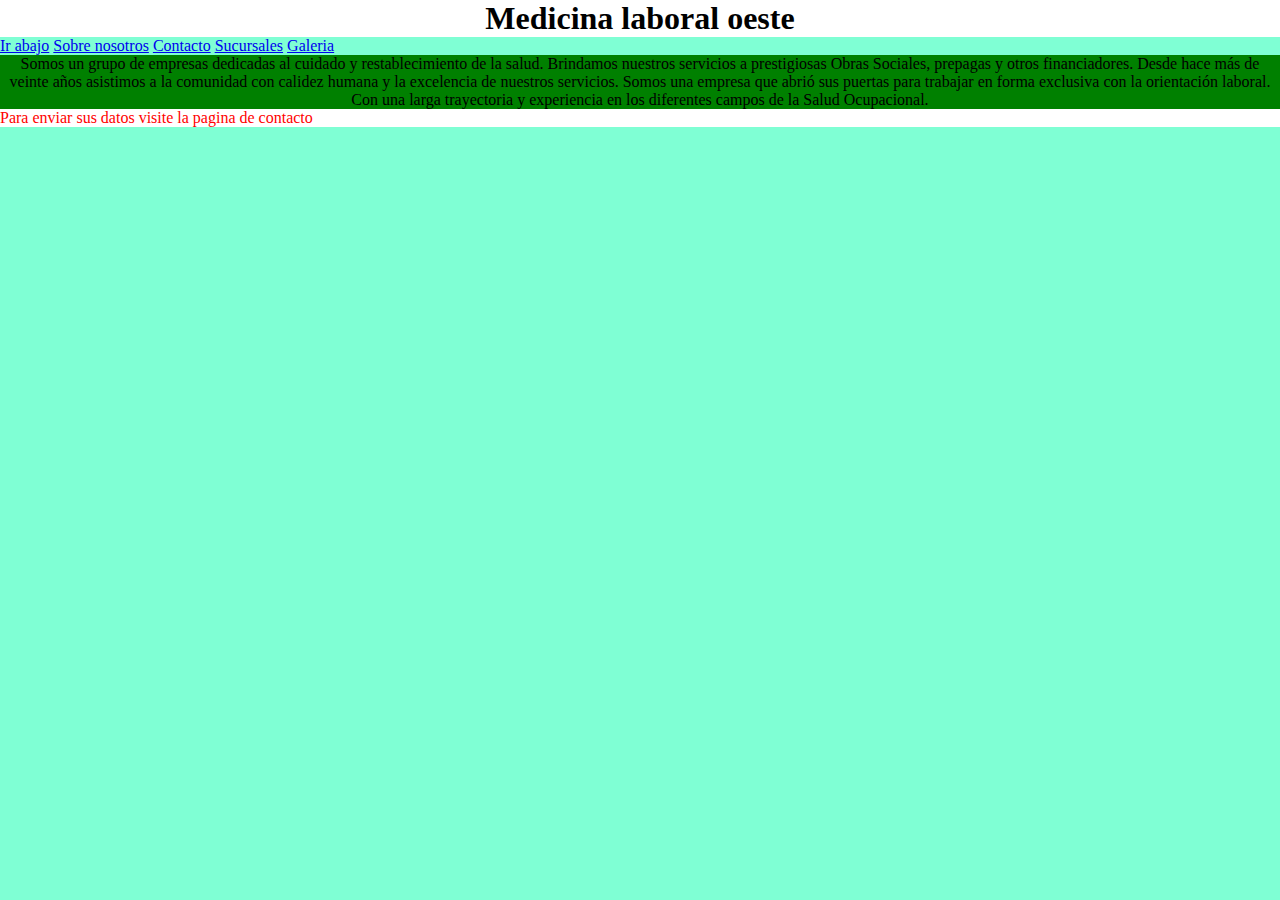
<file: index.html>
<!DOCTYPE html>
<html lang="es">

<head>
    <meta charset="UTF-8">
    <meta name="viewport" content="width=device-width, initial-scale=1.0">
    <title>Medicina laboral oeste | pagina de inicio</title>
    <link rel="shortcut icon" href="./Imagenes/descarga.png" type="image/x-icon">
    <link href="https://cdn.jsdelivr.net/npm/bootstrap@5.3.2/dist/css/bootstrap.min.css" rel="stylesheet"
        integrity="sha384-T3c6CoIi6uLrA9TneNEoa7RxnatzjcDSCmG1MXxSR1GAsXEV/Dwwykc2MPK8M2HN" crossorigin="anonymous">
    <link rel="stylesheet" href="../Estilos/estilos.css">
</head>

<H1>Medicina laboral oeste</H1>


<body>
    <div class="d-flex justify-content-center">
        <header>
            <nav>
                <ul>
                    <li>
                        <a href="#footerIndex">Ir abajo</a>
                    </li>
                    <li>
                        <a href="./Paginas/sobre nosotros.html">Sobre nosotros</a>
                    </li>
                    <li>
                        <a href="./Paginas/Contacto.html">Contacto</a>
                    </li>
                    <li>
                        <a href="./Paginas/sucursales.html">Sucursales</a>
                    </li>
                    <li>
                        <a href="./Paginas/galeria.html">Galeria</a>
                    </li>
                </ul>
            </nav>
        </header>
    </div>
    <main>
        <section id="informacion">
<div class="container d-flex justify-content-center"></div>
            <p>Somos un grupo de empresas dedicadas al cuidado y restablecimiento de la salud. Brindamos nuestros
                servicios a prestigiosas Obras Sociales, prepagas y otros financiadores. Desde hace más de veinte años
                asistimos a la comunidad con calidez humana y la excelencia de nuestros servicios.

                Somos una empresa que abrió sus puertas para trabajar en forma exclusiva con la orientación laboral. Con
                una larga trayectoria y experiencia en los diferentes campos de la Salud Ocupacional.</p>
        </section>


    </main>
    <footer>
        <p id="pieIndex" class="colorRojo">Para enviar sus datos visite la pagina de contacto</p>
    </footer>
</body>
<script src="./js/bootstrap.min.js"></script>

</html>
</file>
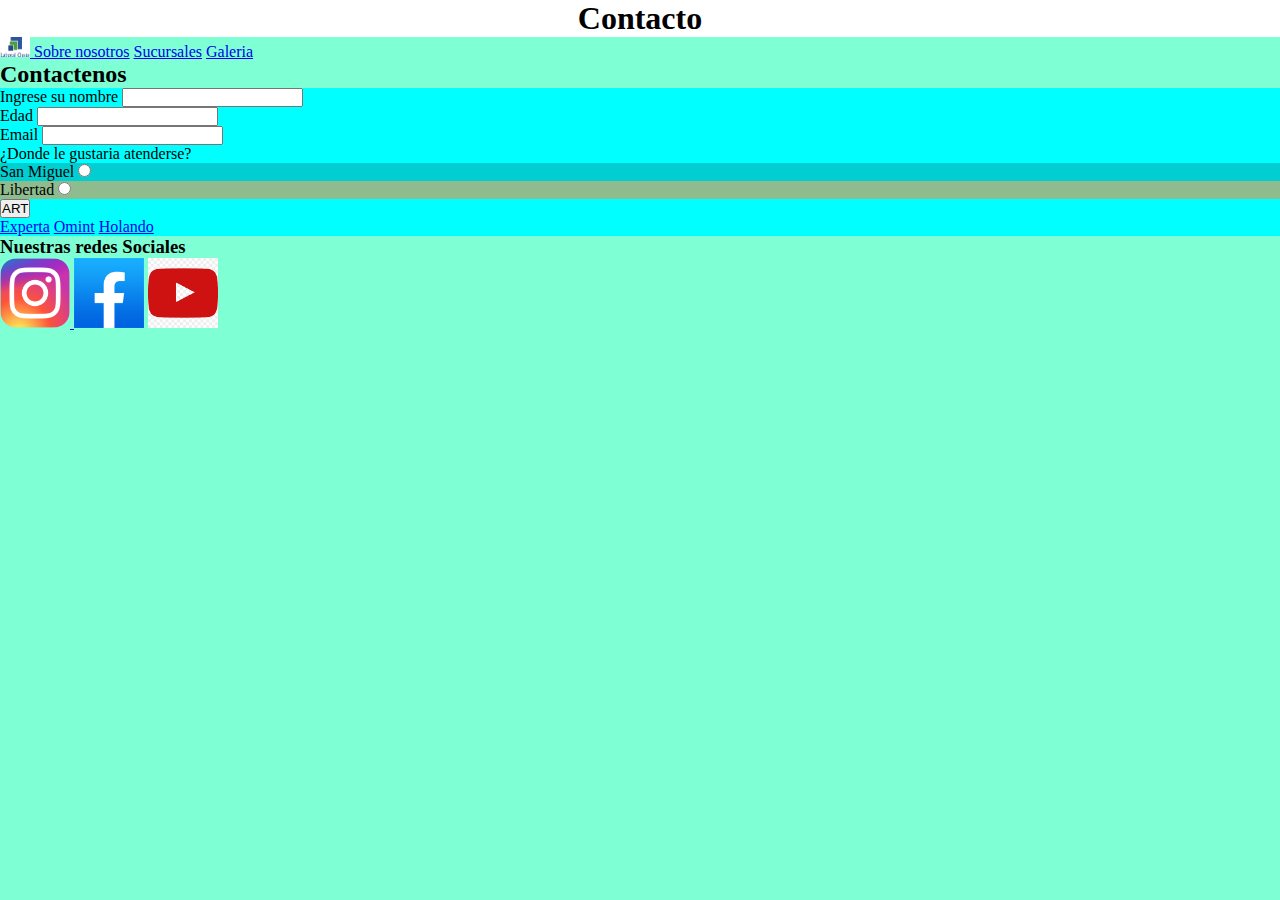
<file: Paginas/Contacto.html>
<!DOCTYPE html>
<html lang="en">

<head>
    <meta charset="UTF-8">
    <meta name="viewport" content="width=device-width, initial-scale=1.0">
    <title>Contacto</title>
    <link rel="shortcut icon" href="../Imagenes/descarga.png" type="image/x-icon">
    <link href="https://cdn.jsdelivr.net/npm/bootstrap@5.3.2/dist/css/bootstrap.min.css" rel="stylesheet"
        integrity="sha384-T3c6CoIi6uLrA9TneNEoa7RxnatzjcDSCmG1MXxSR1GAsXEV/Dwwykc2MPK8M2HN" crossorigin="anonymous">
    <link rel="stylesheet" href="../Estilos/estilos.css">
</head>
<h1>Contacto</h1>

<body>
    <header>
        <nav>
            <ul>
                <li>
                    <a href="../index.html">
                        <img src="../Imagenes/descarga.png" alt="" width="30" height="20">
                    </a>
                </li>
                <li>
                    <a href="./sobre nosotros.html">Sobre nosotros</a>
                </li>
                <li>
                    <a href="./sucursales.html">Sucursales</a>
                </li>
                <li>
                    <a href="./galeria.html">Galeria</a>
                </li>
            </ul>
        </nav>
    </header>
    <main>

        <section>
            <h2>Contactenos</h2>
            <form action="#" class="colorCeleste">
                <div class=".container form-group">
                    <label for="nombreCompleto">Ingrese su nombre</label>
                    <input type="text" name="nombreCompleto" id="nombreCompleto">
                </div>
                <div>
                    <label for="Edad">Edad</label>
                    <input type="number" name="Edad" id="Edad">
                </div>
                <div>
                    <label for="Correo">Email</label>
                    <input type="email" name="Correo" id="Correo">
                </div>
                <div>
                    <p class="colorCeleste">¿Donde le gustaria atenderse?</p>
                </div>
                <div id="sanMiguel">
                    <label for="sucursal">San Miguel</label>
                    <input type="radio" name="sucursal">
                </div>
                <div id="libertad">
                    <label for="sucursal">Libertad</label>
                    <input type="radio" name="sucursal">
                </div>

                <div class="dropdown">
                    <button type="button" class="btn btn-secondary dropdown-toggle" id="simpleDropdown"
                        data-bs-toggle="dropdown" aria-expanded="false"> ART</button>

                    <UL class="dropdown-menu">
                        <li><a href="#" class="dropdown-item">Experta</a>
                            <a href="#" class="dropdown-item">Omint</a>
                            <a href="#" class="dropdown-item">Holando</a>
                        </li>
                    </UL>
                </div>

            </form>
        </section>
    </main>

    <h3>Nuestras redes Sociales</h3>
    <ul>
        <li><a href="https://www.instagram.com/laboraloeste/">
                <img src="../Imagenes/Instagram_logo_2016.svg.png" alt="" width="70">
            </a></li>
        <li><a href="https://www.facebook.com/people/Laboral-oeste/100063871830440/?ref=embed_page"> <img
                    src="../Imagenes/facebook.png" alt="" width="70"></a></li>
        <li><a href="https://www.youtube.com/channel/UCH-NPQXEPxqjKzB5Mns_HZA"> <img src="../Imagenes/youtube 2.png"
                    alt="" width="70"></a></li>

    </ul>
</body>
</div>
<script src="../js/bootstrap.bundle.min.js"></script>

</html>
</file>
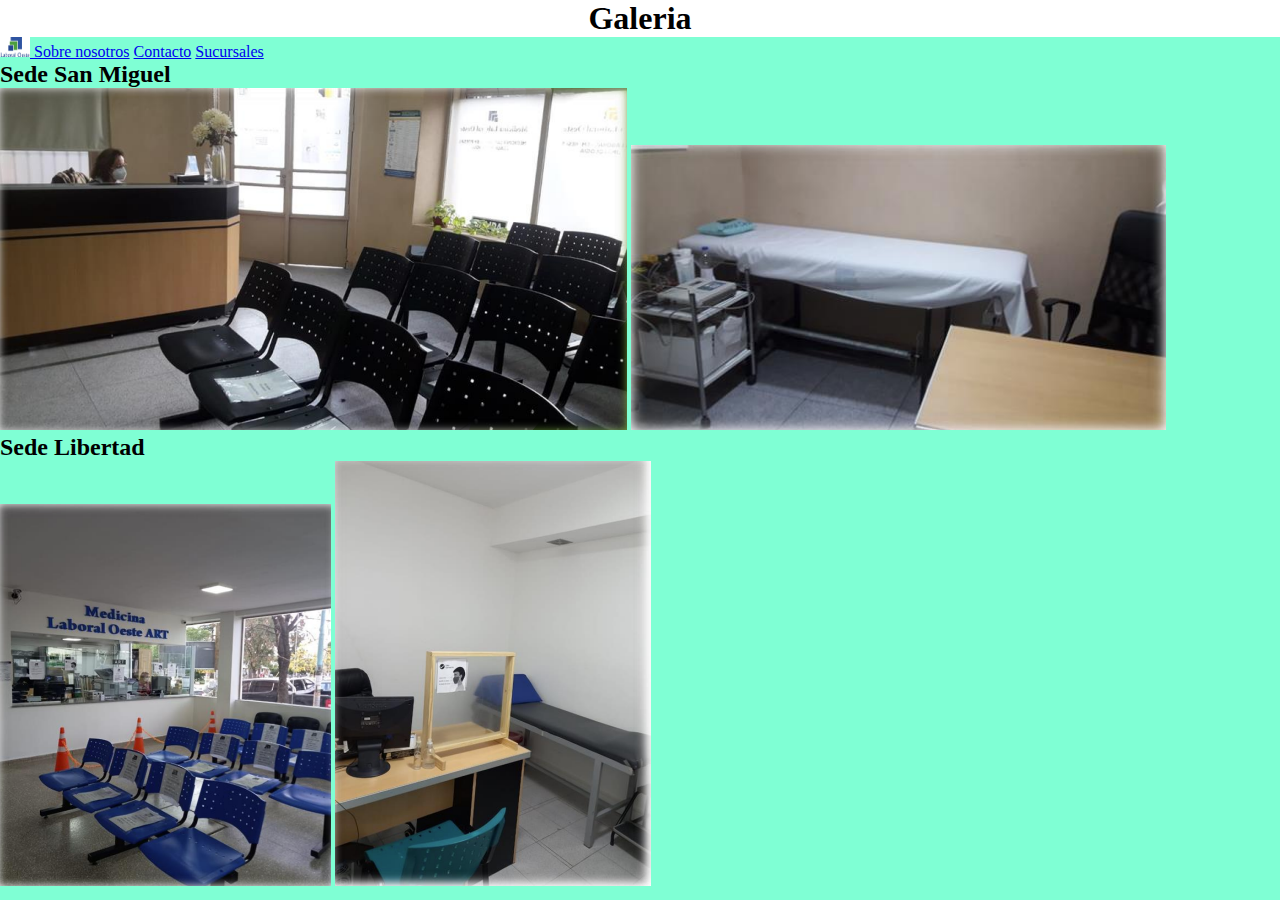
<file: Paginas/galeria.html>
<!DOCTYPE html>
<html lang="en">

<head>
    <meta charset="UTF-8">
    <meta name="viewport" content="width=device-width, initial-scale=1.0">
    <title>Galeria</title>
    <link rel="shortcut icon" href="../Imagenes/descarga.png" type="image/x-icon">
    <link rel="stylesheet" href="../Estilos/estilos.css">
    <link href="https://cdn.jsdelivr.net/npm/bootstrap@5.3.2/dist/css/bootstrap.min.css" rel="stylesheet"
        integrity="sha384-T3c6CoIi6uLrA9TneNEoa7RxnatzjcDSCmG1MXxSR1GAsXEV/Dwwykc2MPK8M2HN" crossorigin="anonymous">
</head>
<h1>Galeria</h1>

<body >
    
        <header>
            <nav>
                <ul>
                    <li>
                        <a href="../index.html">
                            <img src="../Imagenes/descarga.png" alt="" width="30" height="20">
                        </a>
                    </li>
                    <li>
                        <a href="./sobre nosotros.html">Sobre nosotros</a>
                    </li>
                    <li>
                        <a href="./Contacto.html">Contacto</a>
                    </li>
                    <li>
                        <a href="./sucursales.html">Sucursales</a>
                    </li>
                </ul>
            </nav>
        </header>
    </div>
    <main>
        <section>
            <h2>Sede San Miguel</h2>
            <img src="../Imagenes/Captura de pantalla 2023-12-11 201613.png" alt="Sala de espera San Miguel">
            <img src="../Imagenes/Captura de pantalla 2023-12-11 201630.png" alt="Consultorio San Miguel">
        </section>
        <section>
            <h2>Sede Libertad</h2>
            <img src="../Imagenes/Captura de pantalla 2023-12-11 201505.png" alt="Sala de espera Libertad">
            <img src="../Imagenes/Captura de pantalla 2023-12-11 201540.png" alt="Consultorio Libertad">
        </section>
    </main>
    </div>
    <footer>

    </footer>
</body>
<script src="../js/bootstrap.min.js"></script>

</html>
</file>
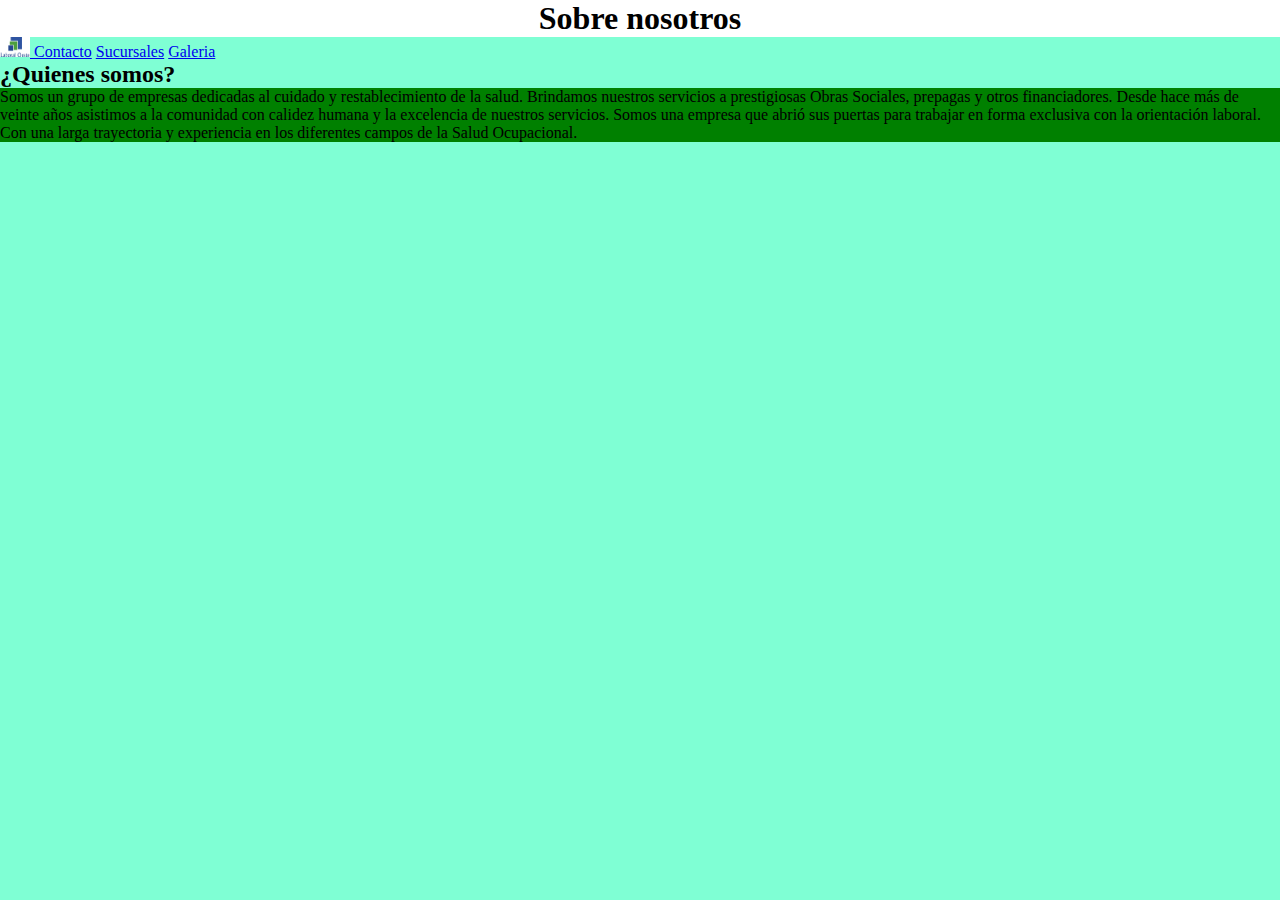
<file: Paginas/sobre nosotros.html>
<!DOCTYPE html>
<html lang="en">

<head>
    <meta charset="UTF-8">
    <meta name="viewport" content="width=device-width, initial-scale=1.0">
    <title>Sobre nosotros</title>
    <link rel="shortcut icon" href="../Imagenes/descarga.png" type="image/x-icon">
    <link rel="stylesheet" href="../Estilos/estilos.css">
    <link href="https://cdn.jsdelivr.net/npm/bootstrap@5.3.2/dist/css/bootstrap.min.css" rel="stylesheet"
        integrity="sha384-T3c6CoIi6uLrA9TneNEoa7RxnatzjcDSCmG1MXxSR1GAsXEV/Dwwykc2MPK8M2HN" crossorigin="anonymous">
</head>
<h1>Sobre nosotros</h1>

<body>
    <DIV class=".container-fluid">
        <header>
            <nav>
                <ul>
                    <li>
                        <a href="../index.html">
                            <img src="../Imagenes/descarga.png" alt="" width="30" height="20">
                        </a>
                    </li>
                    <li>
                        <a href="./Contacto.html">Contacto</a>
                    </li>
                    <li>
                        <a href="./sucursales.html">Sucursales</a>
                    </li>
                    <li>
                        <a href="./galeria.html">Galeria</a>
                    </li>
                </ul>
                <main>
                    <section>
                        <h2>¿Quienes somos?</h2>
                        <p>Somos un grupo de empresas dedicadas al cuidado y restablecimiento de la salud. Brindamos
                            nuestros servicios a prestigiosas Obras Sociales, prepagas y otros financiadores. Desde hace
                            más
                            de veinte años asistimos a la comunidad con calidez humana y la excelencia de nuestros
                            servicios. Somos una empresa que abrió sus puertas para trabajar en forma exclusiva con la
                            orientación laboral. Con una larga trayectoria y experiencia en los diferentes campos de la
                            Salud Ocupacional.</p>
                    </section>
                    <section>
                        <iframe width="560" height="315"
                            src="https://www.youtube.com/embed/UztPQOxrGN4?si=fxiVQK8jbjXzStPW"
                            title="YouTube video player" frameborder="0"
                            allow="accelerometer; autoplay; clipboard-write; encrypted-media; gyroscope; picture-in-picture; web-share"
                            allowfullscreen></iframe>
                    </section>
                </main>
            </nav>
        </header>
    </DIV>
    <footer>

    </footer>
</body>
<script src="../js/bootstrap.bundle.min.js"></script>

</html>
</file>
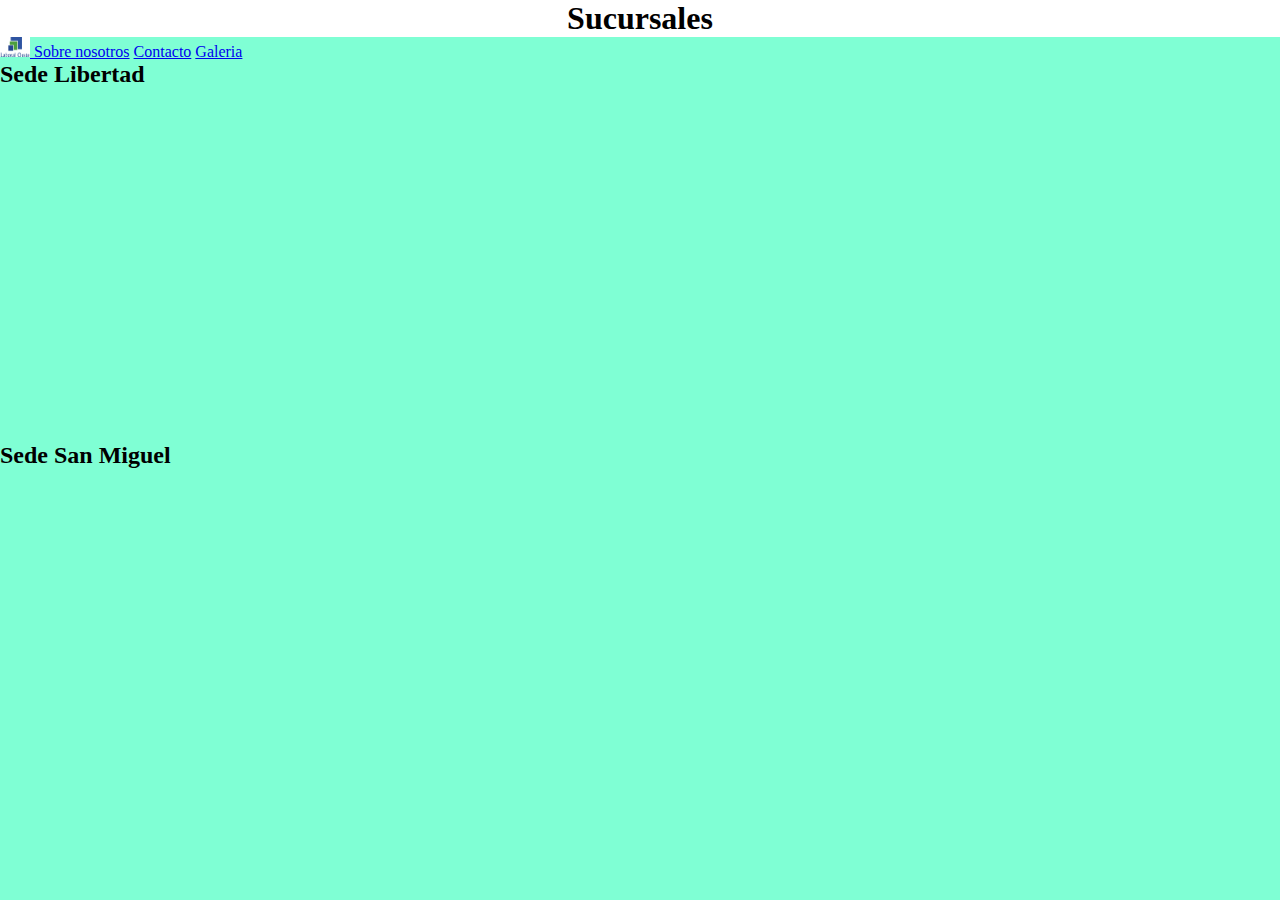
<file: Paginas/sucursales.html>
<!DOCTYPE html>
<html lang="en">

<head>
    <meta charset="UTF-8">
    <meta name="viewport" content="width=device-width, initial-scale=1.0">
    <title>Sucursales</title>
    <link rel="shortcut icon" href="../Imagenes/descarga.png" type="image/x-icon">
    <link href="https://cdn.jsdelivr.net/npm/bootstrap@5.3.2/dist/css/bootstrap.min.css" rel="stylesheet"
        integrity="sha384-T3c6CoIi6uLrA9TneNEoa7RxnatzjcDSCmG1MXxSR1GAsXEV/Dwwykc2MPK8M2HN" crossorigin="anonymous">
    <link rel="stylesheet" href="../Estilos/estilos.css">

</head>
<H1>Sucursales</H1>

<body>
    <div class="d-flex justify-content-center"></div>
    <header>
        <nav>
            <ul>
                <li>
                    <a href="../index.html">
                        <img src="../Imagenes/descarga.png" alt="" width="30" height="20">
                    </a>
                </li>
                <li>
                    <a href="./sobre nosotros.html">Sobre nosotros</a>
                </li>
                <li>
                    <a href="./Contacto.html">Contacto</a>
                </li>
                <li>
                    <a href="./galeria.html">Galeria</a>
                </li>
            </ul>
        </nav>
    </header>
    <div class="d-flex justify-content-start">

        <body>
            <section>
                <h2>Sede Libertad</h2>
                <iframe
                    src="https://www.google.com/maps/embed?pb=!1m18!1m12!1m3!1d1159.8536838541816!2d-58.69094873031392!3d-34.691011976148786!2m3!1f0!2f0!3f0!3m2!1i1024!2i768!4f13.1!3m3!1m2!1s0x95bcc0f67a6819b5%3A0x933c5188752e18a!2sLaboral%20Oeste!5e0!3m2!1ses-419!2sar!4v1702154314271!5m2!1ses-419!2sar"
                    width="300" height="350" style="border:0;" allowfullscreen="" loading="lazy"
                    referrerpolicy="no-referrer-when-downgrade"></iframe>
            </section>
    </div>
    <div class="d-flex justify-content-start">
        <section>
            <h2>Sede San Miguel</h2>
            <iframe
                src="https://www.google.com/maps/embed?pb=!1m18!1m12!1m3!1d1954.1338221582769!2d-58.71541564646813!3d-34.54220433486544!2m3!1f0!2f0!3f0!3m2!1i1024!2i768!4f13.1!3m3!1m2!1s0x95bcbd33a1ce6193%3A0xf50ccae60f752943!2sMedicina%20Laboral%20Oeste%20San%20Miguel!5e0!3m2!1ses-419!2sar!4v1702154362522!5m2!1ses-419!2sar"
                width="300" height="350" style="border:0;" allowfullscreen="" loading="lazy"
                referrerpolicy="no-referrer-when-downgrade"></iframe>
        </section>
    </div>
</body>
<footer>

</footer>
</body>
<script src="../js/bootstrap.bundle.min.js"></script>

</html>
</file>
<file: Estilos/estilos.css>
body {
    background-color: aquamarine;
}



h1 {
    background-color: white;
}

p {
    background-color: green;

}


li {
    display: inline;
}
/* INICIO */
body { background-color: aquamarine;}
*{
    margin: 0;
    padding: 0;
    box-sizing: border-box;
}

.grid-container {
    display: grid
}

.colorRojo {
    color: red;
}

#pieIndex {
    background-color: white;
}

#informacion {
    text-align: center;
}


.cajas {
    display: grid;
    width: 100px;
    height: 100px;
    border: 2px solid;
    justify-content: center;
    
}

.rojo{ background-color: red; order: 1;
}

.azul{background-color: blue; order: 3;}

.verde{background-color: green; order: 2;}
/* PAGINA CONTACTO */

.colorCeleste {
    background-color: aqua;
}

h1 {
    font-family: fantasy;
    text-align: center;
}

#sanMiguel {
    background-color: darkturquoise;
}

#libertad {
    background-color: darkseagreen;
}



/* GALERIA */

.grillaGaleria {
    display: grid;grid-template-columns: 200px 200px 10rem;

}



/* SUCURSALES */

body {background-color: aquamarine;
}
</file>
